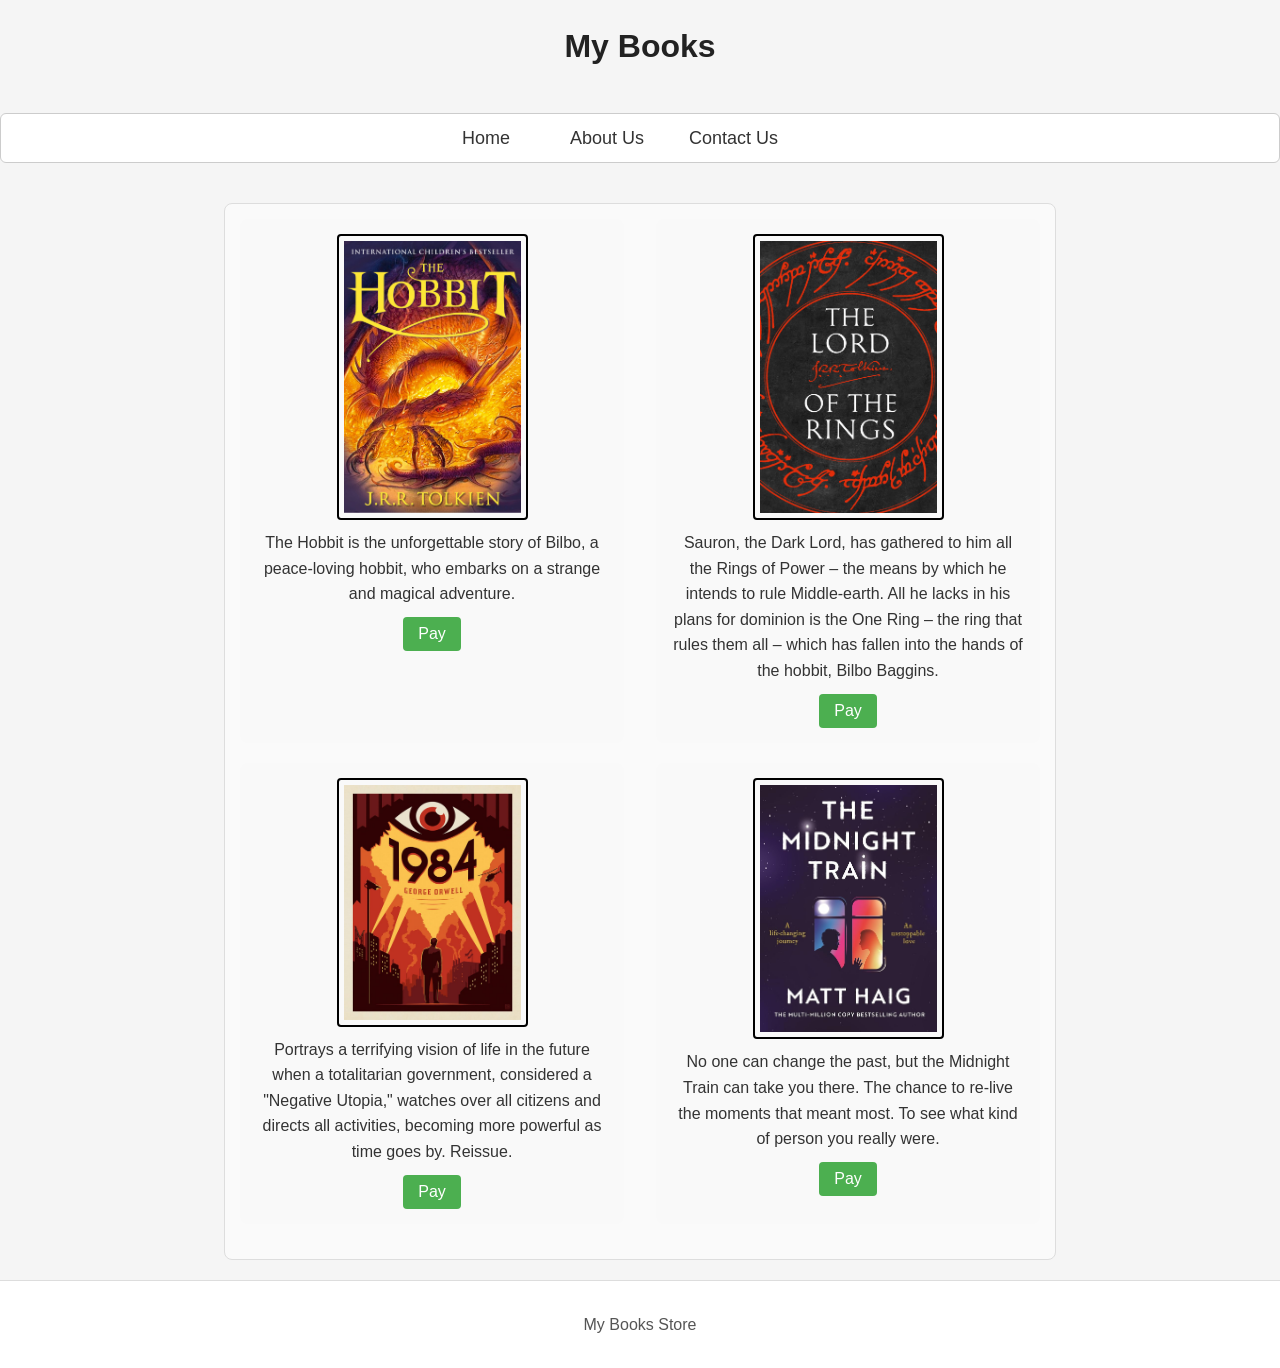
<file: ProgrammingBookStore/index.html>
<!DOCTYPE html>
<html lang="en">
    <head>
        <meta charset="UTF-8">
        <h1>My Books</h1> <!--Website name -->
        <link rel="stylesheet" href="css/style.css">
    </head>
    <body>

    <header>
        <nav>
            <a href="index.html">Home</a> <!--Navigate home-->
        </nav>
        <p>About Us</p>
        <p>Contact Us</p>
    </header>



    <div class="bookContainer">
        <!-- defines books -->

        <div class="book" id="b1">
            <img src="image/book1.jpg" alt="BOOK1 The Hobbit image">
            <p>The Hobbit is the unforgettable story of Bilbo, a peace-loving hobbit, who embarks on a strange and magical 
                adventure.</p>
            <button id="payButton1">Pay</button>
        </div>

        <div class="book" id="b2">
            <img src="image/book2.jpg" alt="BOOK2 The Lord of The Rings image">
            <p>Sauron, the Dark Lord, has gathered to him all the Rings of Power – the means by which he intends to rule 
                Middle-earth. All he lacks in his plans for dominion is the One Ring – the ring that rules them all – 
                which has fallen into the hands of the hobbit, Bilbo Baggins.</p>
            <button id="payButton2">Pay</button>
        </div>

        <div class="book" id="b3">
            <img src="image/book3.jpg" alt="BOOK3 1948 image">
            <p>Portrays a terrifying vision of life in the future when a totalitarian government, 
                considered a "Negative Utopia," watches over all citizens and directs all activities, 
                becoming more powerful as time goes by. Reissue.</p>
            <button id="payButton3">Pay</button>
        </div>

        <div class="book" id="b4">
            <img src="image/book4.jpg" alt="BOOK4 The Midnight Train image">
            <p>No one can change the past, but the Midnight Train can take you there. 
                The chance to re-live the moments that meant most. To see what kind of person you really were.</p>
            <button id="payButton4">Pay</button>
        </div>

    </div>

    <script src="js/script.js"></script>
    <!-- links to js file, js tells web what to do when button is pressed -->

    <footer>
    <p>My Books Store</p>

    </p>
    </footer>
    </body>


</html>
</file>
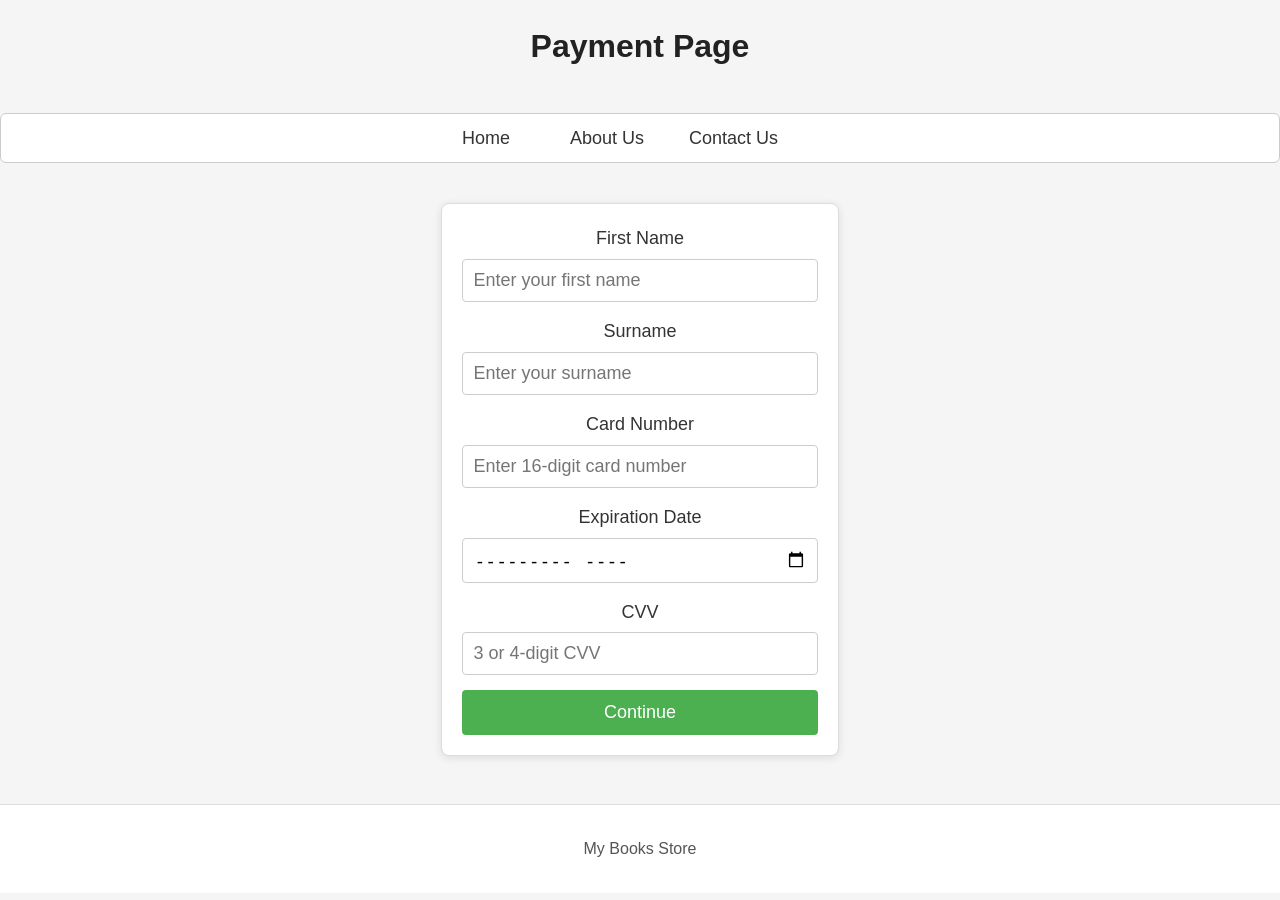
<file: ProgrammingBookStore/pay.html>
<html>
<h1>Payment Page</h1>
    <head>
        <meta charset="UTF-8">
        <title>My Books</title> <!--Website name -->
        <link rel="stylesheet" href="css/style.css">
    </head>
<body>

    <header>
        <nav>
            <a href="index.html">Home</a> <!--Navigate home-->
        </nav>
        <p>About Us</p>
        <p>Contact Us</p>
</header>


<form id ="paymentForm">
    <div>
        <label for="fname">First Name</label>
        <input type="text" id="fName" name="fName" placeholder="Enter your first name"
        pattern="^[A-Za-z]{2,20}$" title="Letters between 2 and 20 characters in length" required>

        <label for="lName">Surname</label>
        <input type="text" id="lName" name="lName" placeholder="Enter your surname"
        pattern="^[A-Za-z]{2,20}$" title="Letters between 2 and 30 characters in length" required>
    </div>

    <div class="cardPaymentForm">

        <label for="cardNumber">Card Number</label>
        <input type="text" id="cardNumber" name="cardNumber" placeholder="Enter 16-digit card number" required>

        <label for="expDate">Expiration Date</label>
        <input type="month" id="expDate" name="expDate" required>

        <label for="cvv">CVV</label>
        <input type="text" id="cvv" name="cvv" placeholder="3 or 4-digit CVV" required>

        <button type="submit">Continue</button>
    </div>

    


</form>


<p id="message"></p>

<script src="js/payment.js"></script>
<!-- links to payment js file -->

    <footer>
    <p>My Books Store</p>

    </p>
    </footer>
</body>

</html>
</file>
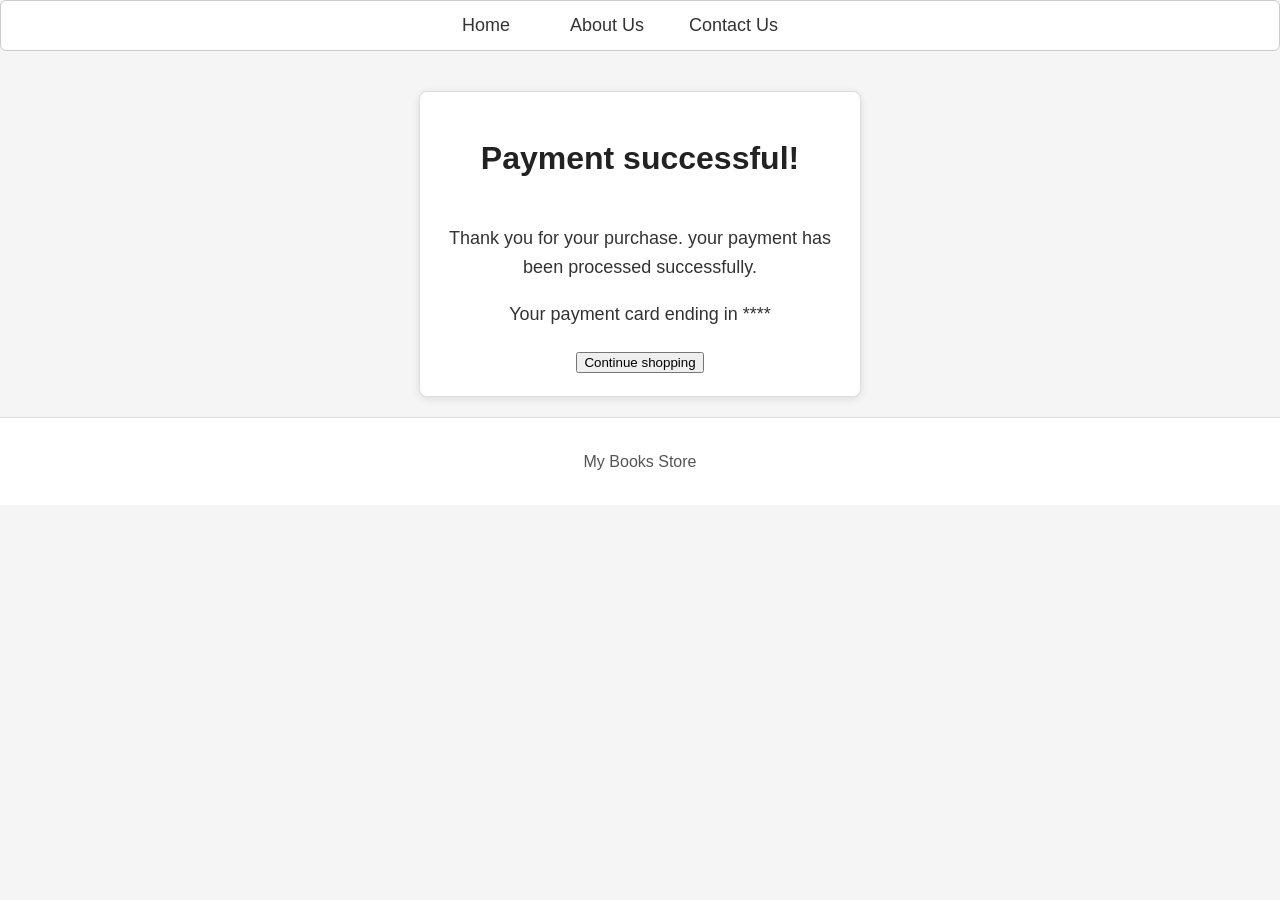
<file: ProgrammingBookStore/success.html>
<!DOCTYPE html>
<html lang="en">
<head>
    <meta charset="UTF-8">
    <title>Payment Successful - My Books Store</title>
    <link rel="stylesheet" href="css/style.css">
</head>
<body>

<header>
    <nav>
        <a href="index.html">Home</a>
    </nav>
    <p>About Us</p>
    <p>Contact Us</p>
</header>

<div class="bookPayContainer">
    <h1>Payment successful!</h1>
    <p>Thank you for your purchase. your payment has been processed successfully.</p>
    <p>Your payment card ending in <span id="cardLast4">****</span></p>
    <button onclick="window.location.href='index.html'">Continue shopping</button>
</div>

<footer>
    <p>My Books Store</p>
    </p>
</footer>

<script>
    //get last 4 digits from sessionStorage and display
    const last4 = sessionStorage.getItem("last4");
    if(last4) {
        document.getElementById("cardLast4").innerText = "**** **** **** " + last4;
        sessionStorage.removeItem("last4"); //remove CVV after displaying
    }
</script>

</body>
</html>
</file>
<file: ProgrammingBookStore/css/style.css>
/* make html and body full height for sticky footer */
html, body {
    height: 100%;
    margin: 0;
    padding: 0;
    display: flex;
    flex-direction: column; /* stack header, content, footer vertically */
    font-family: -apple-system, "Segoe UI", "Helvetica Neue", sans-serif;
    font-size: 18px;
    line-height: 1.6;
    background-color: #f5f5f5;
    color: #333;
}

/* header styling */
header {
    text-align: center;
    margin-bottom: 20px;
    border: 1px solid #ccc; /* subtle frame for header */
    padding: 10px;
    border-radius: 6px;
    background-color: #fff;
}

header p, header nav {
    display: inline;
    margin-right: 40px;
    margin-bottom: 40px;
}

header nav a {
    text-decoration: none;
    color: #333;
    margin-right: 15px;
    font-weight: 500;
    font-size: 18px;
}

/* page title */
h1 {
    text-align: center;
    margin-bottom: 40px;
    font-size: 32px;
    font-family: "Segoe UI", "Helvetica Neue", sans-serif;
    font-weight: 700;
    color: #222;
}

/* container for all books */
.bookContainer {
    flex: 1; /* allows main content to expand */
    width: 100%;
    max-width: 800px;
    margin: 20px auto;
    border: 1px solid #ddd; /* subtle frame */
    padding: 15px;
    border-radius: 8px;
    background-color: #fafafa;

    display: flex;
    flex-wrap: wrap; /* allow books to wrap to next row */
    justify-content: space-between; /* space books evenly */
}

/* individual books */
.bookContainer .book {
    flex: 0 1 48%;            /* flex-grow:0, flex-shrink:1, basis:48% */
    margin-bottom: 20px;      /* space between rows */
    padding: 15px;
    box-sizing: border-box;
    background: #f9f9f9;
    text-align: center;
    font-size: 16px;
    border-radius: 8px;
    transition: transform 0.2s ease, box-shadow 0.2s ease;
}

/* hover effect for books */
.bookContainer .book:hover {
    transform: translateY(-5px);
    box-shadow: 0 4px 12px rgba(0,0,0,0.15);
}

/* book images */
.bookContainer img {
    display: block;
    margin: 0 auto 10px;
    width: 50%;
    height: auto;
    border: 2px solid black;
    padding: 5px;
    border-radius: 4px;
}

/* book description text */
.bookContainer p {
    margin: 10px 0;
    font-size: 16px;
}

/* buttons */
.bookContainer button {
    display: inline-block;
    padding: 8px 15px;
    font-size: 16px;
    border-radius: 4px;
    cursor: pointer;
    background-color: #4CAF50;
    color: white;
    border: none;
    transition: background-color 0.2s ease;
}

.bookContainer button:hover {
    background-color: #45a049;
}

/* responsive: 1 book per row on small screens */
@media screen and (max-width: 600px) {
    .bookContainer .book {
        flex: 0 1 98%;  /* take almost full width */
        margin: 1% auto;
    }
}

/* payment page styling */
#body {
    margin: 0;
    padding: 0;
    background: #f9f9f9;
}

/* framed notes for payment section */
.bookPayContainer,
form {
    background-color: #fff;
    padding: 20px;
    border-radius: 8px;
    max-width: 400px;
    margin: 20px auto;
    box-shadow: 0 2px 8px rgba(0,0,0,0.1);
    text-align: center;
    font-size: 18px;
    border: 1px solid #ddd;
}

/* form elements */
form label {
    display: block;
    margin-bottom: 6px;
    font-weight: 500;
    font-size: 18px;
}

form input {
    width: 100%;
    padding: 10px;
    font-size: 18px;
    margin-bottom: 15px;
    border-radius: 4px;
    border: 1px solid #ccc;
}

form button {
    background-color: #4CAF50;
    color: white;
    padding: 12px;
    width: 100%;
    font-size: 18px;
    border: none;
    border-radius: 4px;
    cursor: pointer;
}

form button:hover {
    background-color: #45a049;
}

/* success and error message */
#message {
    font-size: 18px;
    font-weight: bold;
    margin-top: 10px;
    color: #d9534f;
    text-align: center;
}

/* book image on payment page */
#bookImage {
    display: block;
    margin: 10px auto;
    max-width: 200px;
    height: auto;
    border: 2px solid black;
    padding: 5px;
    border-radius: 4px;
}

/* spacing between sections */
.bookPayContainer,
header,
form {
    margin-bottom: 20px;
}

/* footer styling */
footer {
    text-align: center;
    padding: 15px 10px;
    background-color: #fff;
    border-top: 1px solid #ddd;
    font-size: 16px;
    color: #555;
}

footer a {
    text-decoration: none;
    color: #4CAF50;
    margin: 0 5px;
}

footer a:hover {
    text-decoration: underline;
    color: #45a049;
}
</file>
